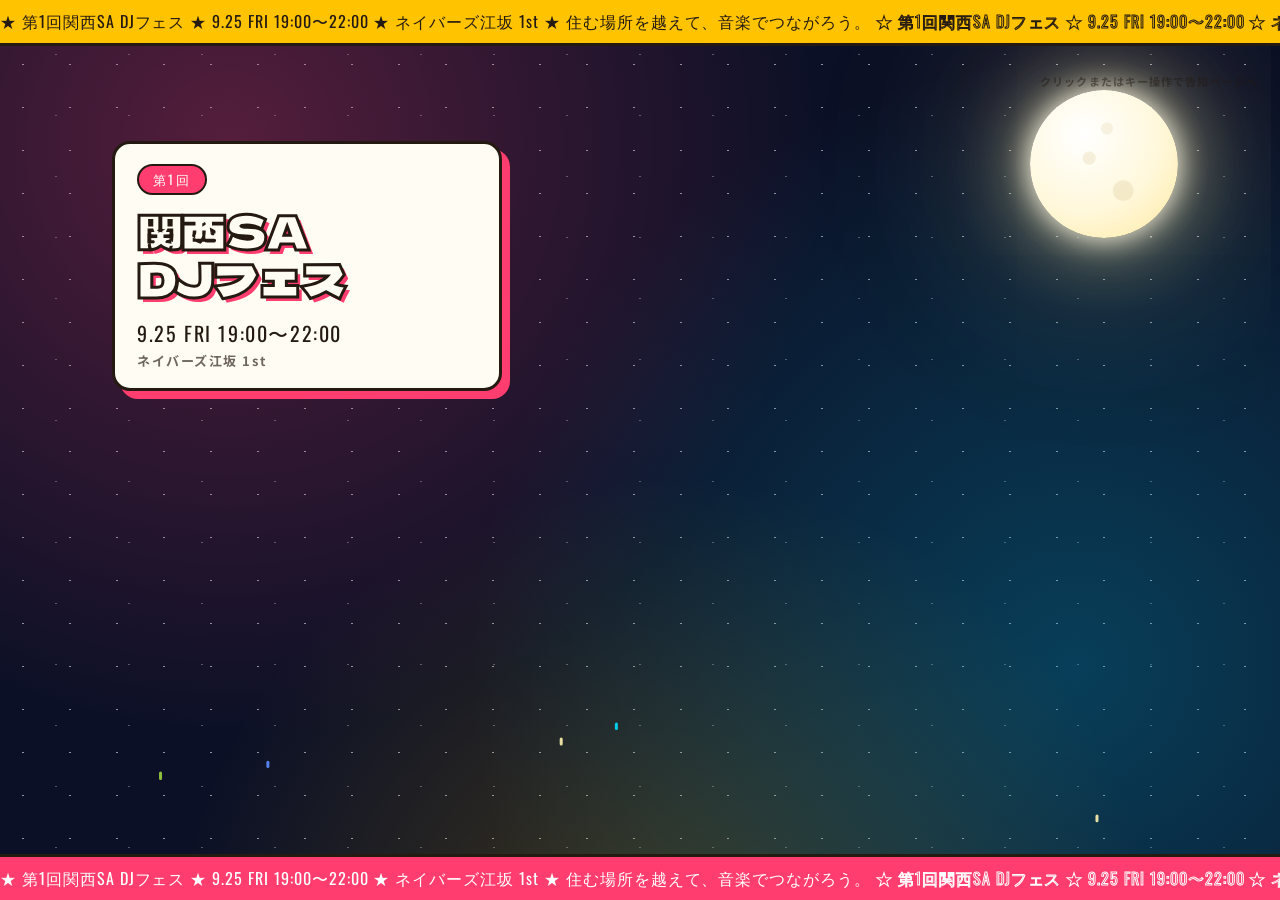
<file: screensaver.html>
<!DOCTYPE html>
<html lang="ja">
<head>
  <meta charset="UTF-8">
  <meta name="viewport" content="width=device-width, initial-scale=1.0">
  <title>スクリーンセーバー｜第1回関西SA DJフェス</title>
  <meta name="description" content="第1回関西SA DJフェス（9/25(金) 19:00〜22:00 ネイバーズ江坂 1st）の全画面スクリーンセーバー。">
  <link rel="preconnect" href="https://fonts.googleapis.com">
  <link rel="preconnect" href="https://fonts.gstatic.com" crossorigin>
  <link href="https://fonts.googleapis.com/css2?family=Dela+Gothic+One&family=Noto+Sans+JP:wght@400;700&family=Oswald:wght@400;600&display=swap" rel="stylesheet">
  <link rel="stylesheet" href="css/screensaver.css">
  <style>
    html, body {
      margin: 0;
      height: 100%;
      overflow: hidden;
      cursor: none;
      font-family: 'Noto Sans JP', sans-serif;
      background: #fff6e2;
    }

    .saver-fireworks {
      position: absolute;
      inset: 0;
      z-index: 0;
      width: 100%;
      height: 100%;
      pointer-events: none;
    }

    .saver-hint {
      position: fixed;
      top: 62px;
      right: 22px;
      z-index: 3;
      font-size: 11px;
      font-weight: 700;
      letter-spacing: 0.1em;
      color: rgba(36, 26, 18, 0.5);
    }
  </style>
</head>
<body>
  <div class="saver" data-saver data-saver-exit="index.html">
    <canvas class="saver-fireworks" data-fireworks aria-hidden="true"></canvas>
  </div>
  <p class="saver-hint">クリックまたはキー操作で告知ページへ</p>
  <script src="js/screensaver.js"></script>
  <script src="js/fireworks.js"></script>
</body>
</html>
</file>
<file: css/screensaver.css>
.saver {
  --saver-accent: #ff3d6e;
  position: fixed;
  inset: 0;
  overflow: hidden;
  background-color: #0b1026;
  background-image:
    radial-gradient(circle at 18% 16%, rgba(255, 61, 110, 0.3), transparent 46%),
    radial-gradient(circle at 84% 74%, rgba(0, 184, 222, 0.28), transparent 48%),
    radial-gradient(circle at 52% 108%, rgba(255, 195, 0, 0.22), transparent 42%),
    radial-gradient(rgba(255, 255, 255, 0.55) 1px, transparent 1px),
    radial-gradient(rgba(255, 255, 255, 0.3) 1px, transparent 1px);
  background-size: auto, auto, auto, 47px 43px, 73px 61px;
  background-position: 0 0, 0 0, 0 0, 0 0, 19px 24px;
}

/* 中秋の月 */
.saver::before {
  content: '';
  position: absolute;
  top: clamp(46px, 10vh, 96px);
  right: clamp(24px, 8vw, 116px);
  width: clamp(88px, 13vw, 148px);
  aspect-ratio: 1;
  border-radius: 50%;
  background:
    radial-gradient(circle at 63% 68%, rgba(226, 212, 168, 0.4) 0 7%, transparent 8%),
    radial-gradient(circle at 40% 46%, rgba(226, 212, 168, 0.34) 0 5%, transparent 6%),
    radial-gradient(circle at 52% 26%, rgba(226, 212, 168, 0.28) 0 4%, transparent 5%),
    radial-gradient(circle at 36% 30%, #ffffff, #fff8dc 54%, #ffe9a0);
  box-shadow:
    0 0 28px rgba(255, 252, 235, 0.95),
    0 0 80px rgba(255, 240, 180, 0.7),
    0 0 180px rgba(255, 228, 140, 0.45),
    0 0 320px rgba(255, 220, 120, 0.22);
}

.saver__card {
  position: absolute;
  top: 0;
  left: 0;
  z-index: 1;
  width: min(340px, 78vw);
  padding: 20px 22px 18px;
  border: 3px solid #241a12;
  border-radius: 18px;
  background: #fffcf4;
  box-shadow: 8px 8px 0 var(--saver-accent);
  will-change: transform;
  transition: box-shadow 0.3s;
}

.saver__card--still {
  top: 50%;
  left: 50%;
  transform: translate(-50%, -50%);
}

.saver__label {
  display: inline-block;
  margin-bottom: 12px;
  padding: 3px 14px;
  border: 2px solid #241a12;
  border-radius: 999px;
  background: var(--saver-accent);
  color: #fff;
  font-family: 'Oswald', sans-serif;
  font-size: 13px;
  letter-spacing: 0.18em;
  transition: background 0.3s;
}

.saver__title {
  display: block;
  font-family: 'Dela Gothic One', sans-serif;
  font-size: clamp(30px, 7vw, 44px);
  line-height: 1.1;
  color: #fffcf4;
  -webkit-text-stroke: 3px #241a12;
  text-shadow: 4px 4px 0 var(--saver-accent);
  transition: text-shadow 0.3s;
}

.saver__date {
  display: block;
  margin-top: 14px;
  font-family: 'Oswald', sans-serif;
  font-size: 20px;
  letter-spacing: 0.08em;
  color: #241a12;
}

.saver__place {
  display: block;
  margin-top: 2px;
  font-size: 13px;
  font-weight: 700;
  letter-spacing: 0.12em;
  color: rgba(36, 26, 18, 0.66);
}

.saver__marquee {
  position: absolute;
  left: 0;
  width: 100%;
  padding: 9px 0;
  overflow: hidden;
  white-space: nowrap;
  background: #ffc300;
  z-index: 2;
}

.saver__marquee--top {
  top: 0;
  border-bottom: 3px solid #241a12;
}

.saver__marquee--bottom {
  bottom: 0;
  border-top: 3px solid #241a12;
  background: #ff3d6e;
}

.saver__marquee-inner {
  display: inline-block;
  font-family: 'Oswald', sans-serif;
  font-size: 16px;
  letter-spacing: 0.06em;
  color: #241a12;
}

.saver__marquee--bottom .saver__marquee-inner {
  color: #fff;
}

.saver__marquee--top .saver__marquee-inner {
  animation: saver-scroll-left 46s linear infinite;
}

.saver__marquee--bottom .saver__marquee-inner {
  animation: saver-scroll-right 46s linear infinite;
}

.saver__marquee-text.is-outline {
  color: transparent;
  -webkit-text-stroke: 1px currentColor;
}

.saver__marquee--top .saver__marquee-text.is-outline {
  -webkit-text-stroke-color: #241a12;
}

.saver__marquee--bottom .saver__marquee-text.is-outline {
  -webkit-text-stroke-color: #fff;
}

@keyframes saver-scroll-left {
  from { transform: translateX(0); }
  to { transform: translateX(-50%); }
}

@keyframes saver-scroll-right {
  from { transform: translateX(-50%); }
  to { transform: translateX(0); }
}

@media (prefers-reduced-motion: reduce) {
  .saver__marquee-inner {
    animation: none;
  }
}
</file>
